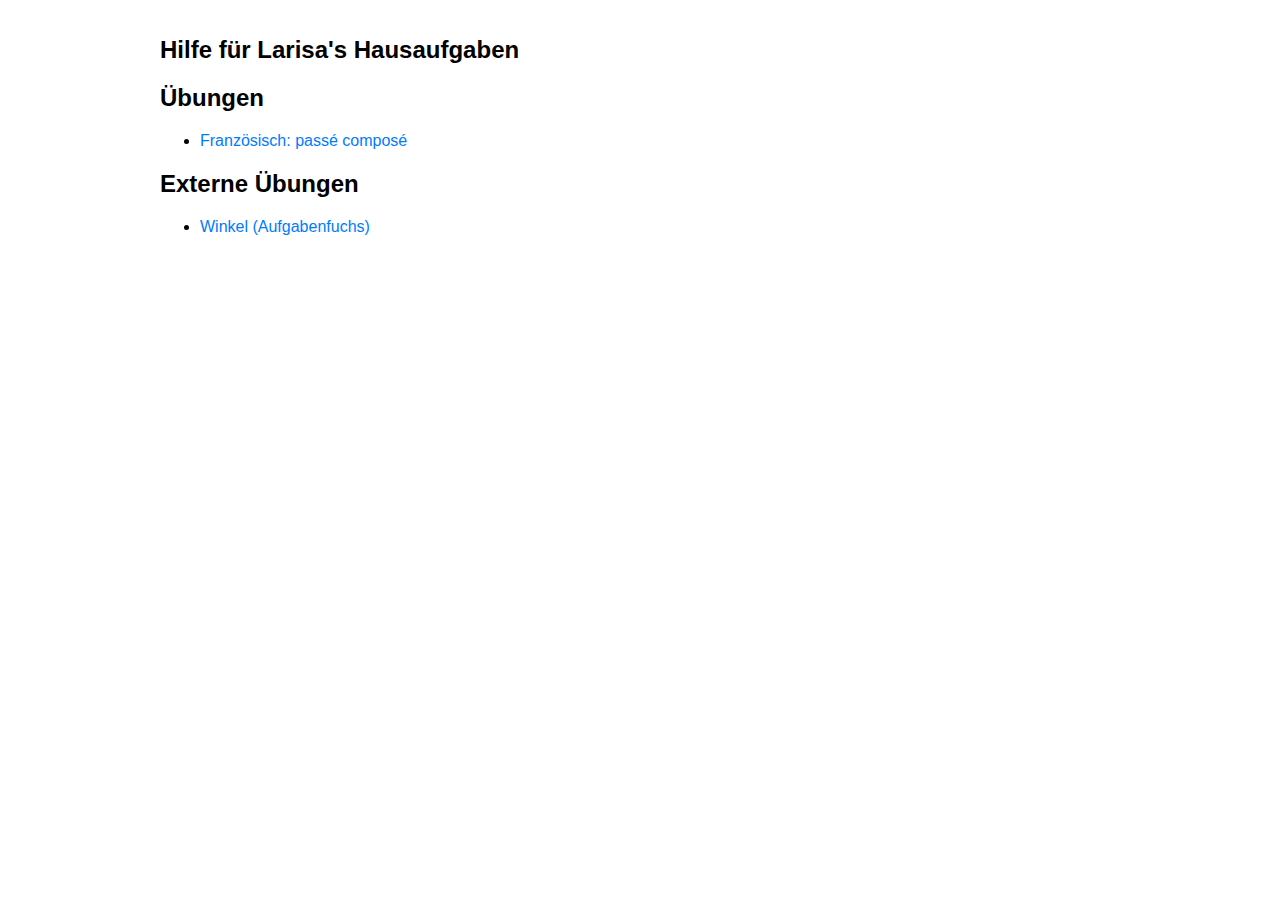
<file: index.html>
<!DOCTYPE html>
<html>
<meta charset="UTF-8">
<meta name="viewport" content="width=device-width, initial-scale=1.0">

<head>
  <title>Hilfe für Hausaufgaben Larisa</title>
  <link rel="stylesheet" href="styles.css" type="text/css">
</head>

<body>
  <h1>Hilfe für Larisa's Hausaufgaben</h1>

  <h2>Übungen</h2>
  <ul>
    <li><a href="french/index.html" target="_blank">Französisch: passé composé</a></li>
  </ul>

  <h2>Externe Übungen</h2>
  <ul>
    <li><a href="https://mathe.aufgabenfuchs.de/flaeche/winkel.shtml" target="_blank">Winkel (Aufgabenfuchs)</a></li>
  </ul>
</body>

</html>
</file>
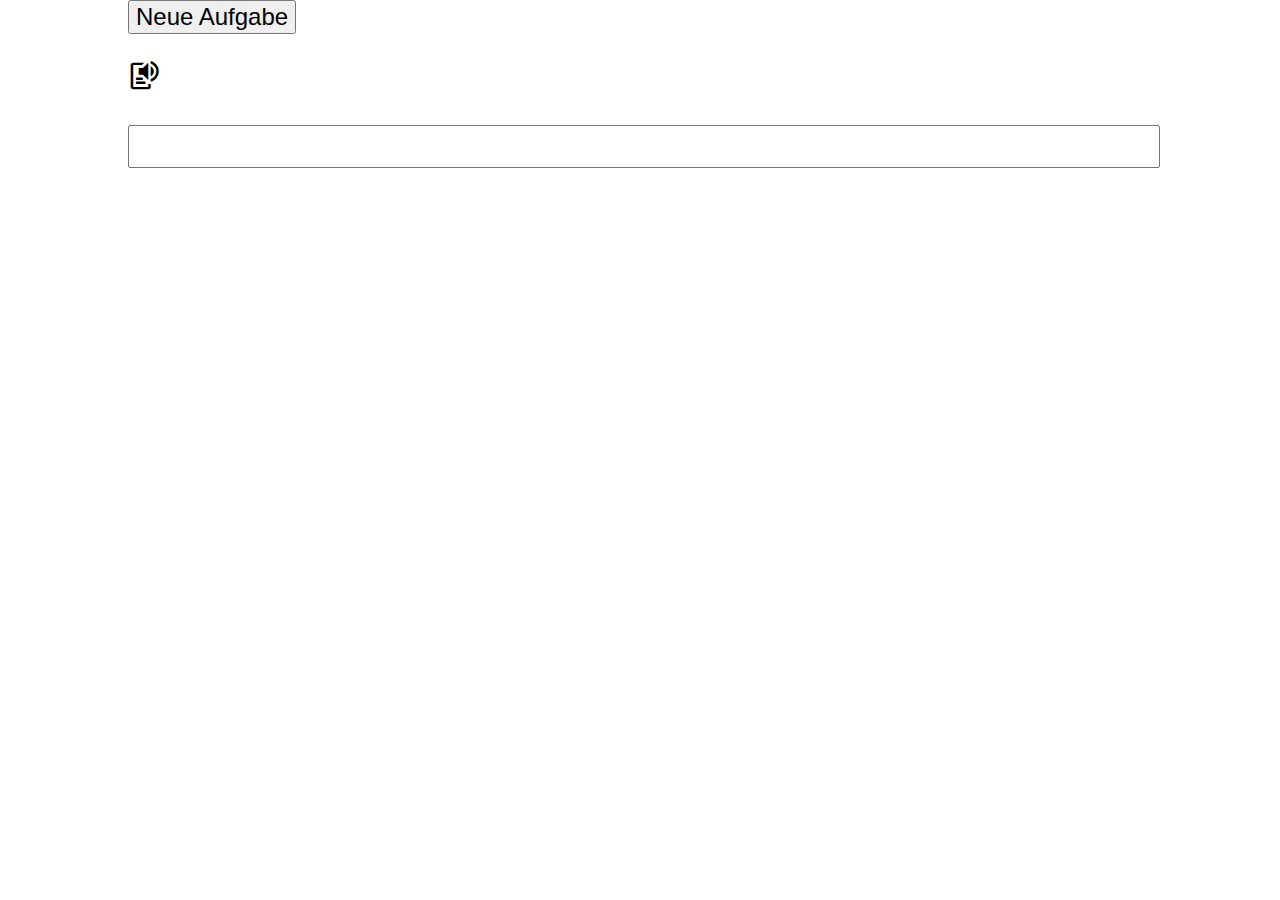
<file: french/index.html>
<!DOCTYPE html>
<html lang="de-CH">

<head>
  <meta charset="UTF-8" />
  <meta name="viewport" content="width=device-width, initial-scale=1.0" />
  <title>Deutsch-Französisch</title>
  <script src="https://code.jquery.com/jquery-3.7.1.min.js"
    integrity="sha256-/JqT3SQfawRcv/BIHPThkBvs0OEvtFFmqPF/lYI/Cxo=" crossorigin="anonymous"></script>
  <link rel="stylesheet"
    href="https://fonts.googleapis.com/css2?family=Material+Symbols+Outlined:opsz,wght,FILL,GRAD@20..48,100..700,0..1,-50..200" />
  <link rel="stylesheet" href="styles.css" />
  <script src="main.js"></script>
</head>

<body>
  <input type="button" value="Neue Aufgabe" onclick="createGermanToFrenchTask()">
  <p class="original">
    <span id="german_original"></span>
    <span class="material-symbols-outlined" onclick="speakGerman()">text_to_speech</span>
  </p>
  <p class="translation">
    <input id="french_input" type="text" lang="fr-CH" onfocus="" onblur="checkFrenchTranslation()"></input>
  <ul id="french_translations"></ul>
  </p>
</body>

</html>
</file>
<file: styles.css>
body {
  margin: 0;
  padding: 0;
  font-family: Arial, sans-serif;
  max-width: 960px;
  margin: 0 auto;
  padding: 20px;
}

h1 {
  font-size: 24px;
  font-weight: bold;
  margin-bottom: 20px;
}

p {
  font-size: 16px;
  line-height: 1.5;
  margin-bottom: 10px;
}

a {
  color: #007bff;
  text-decoration: none;
}

a:hover {
  text-decoration: underline;
}
</file>
<file: french/styles.css>
body {
  width: 1024px;
  margin: auto;
  font-family: sans-serif;
}

.material-symbols-outlined {
  font-size: inherit;
  cursor: pointer;
}

input {
  font-size: inherit;
}

body > p {
  margin: 0.8em 0;
}

body input[type=button] {
  font-size: 150%;
}

.original, .translation {
  font-size: 200%;
}
.translation input {
  width: 100%;
}

#french_translations li {
  color: darkgrey;
  font-size: 200%;
}

#french_translations li.correct {
  font-style: bold;
  color: darkgreen;
}
</file>
